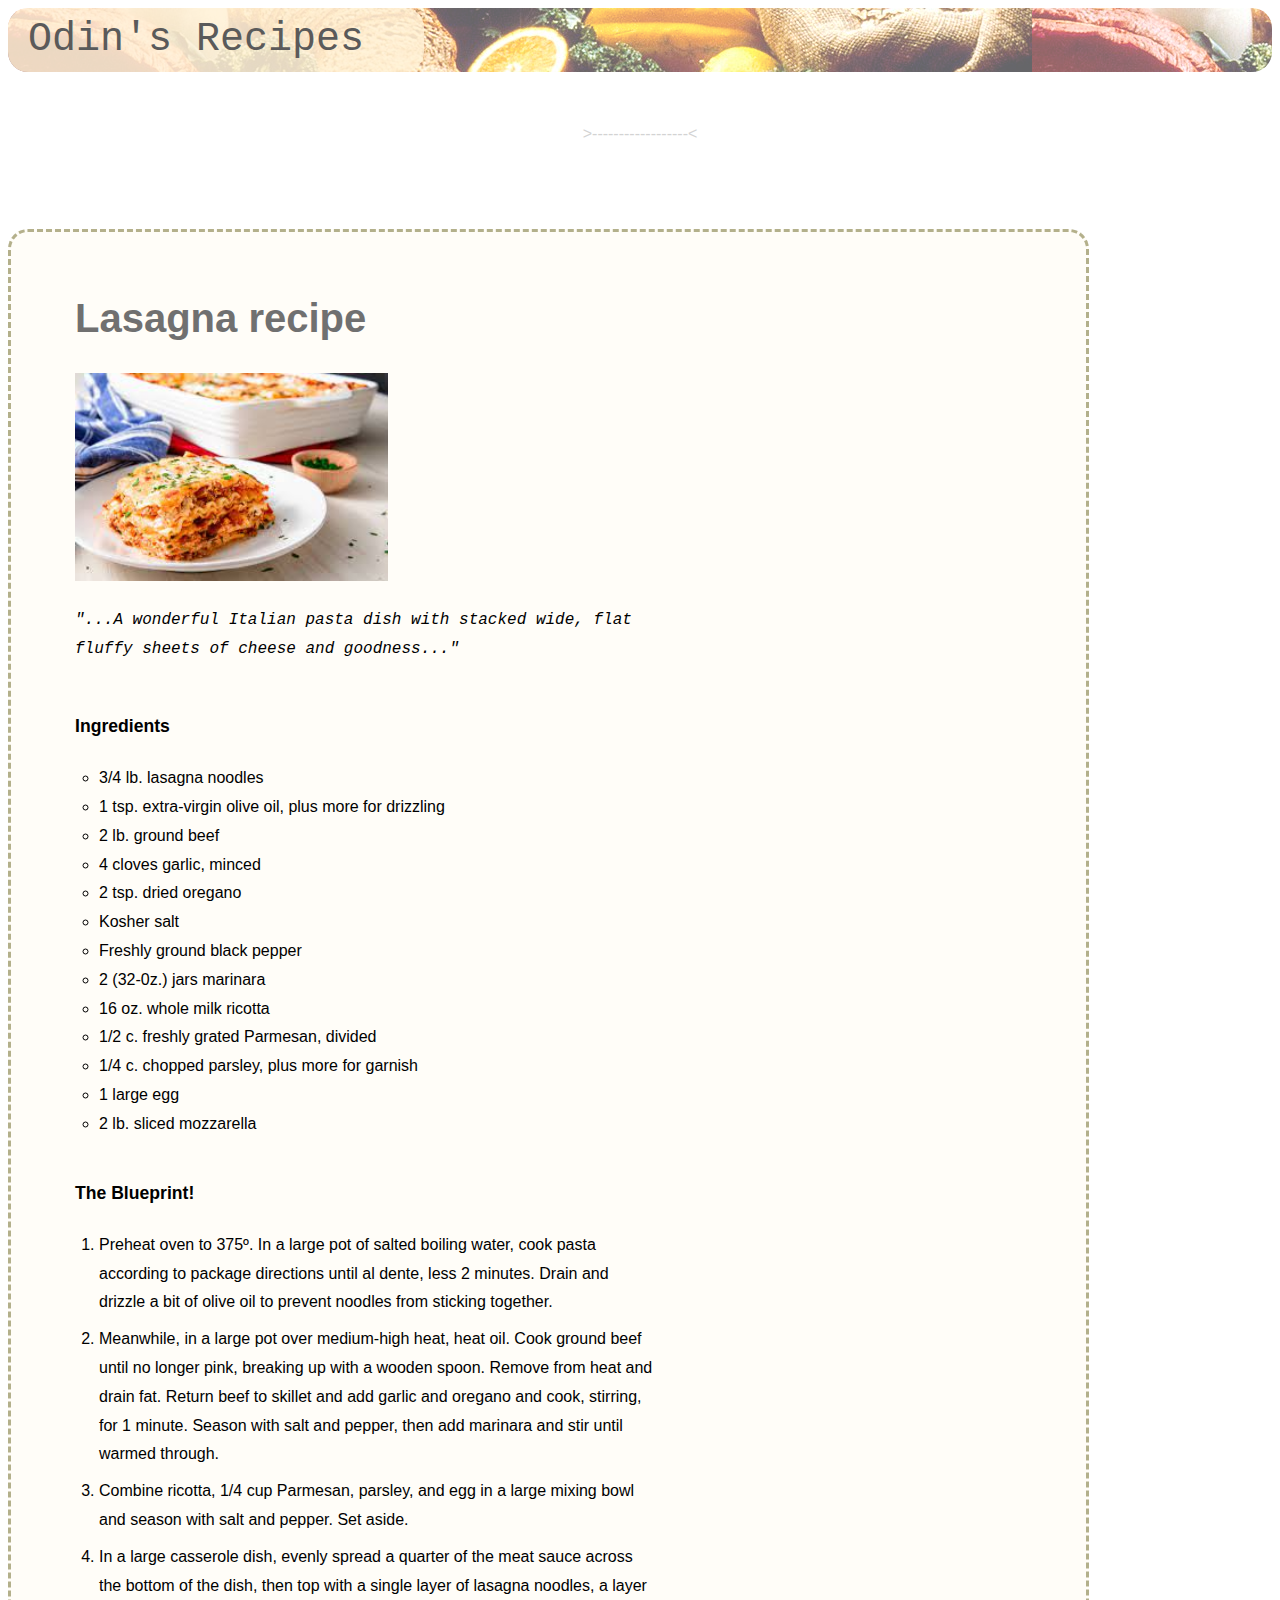
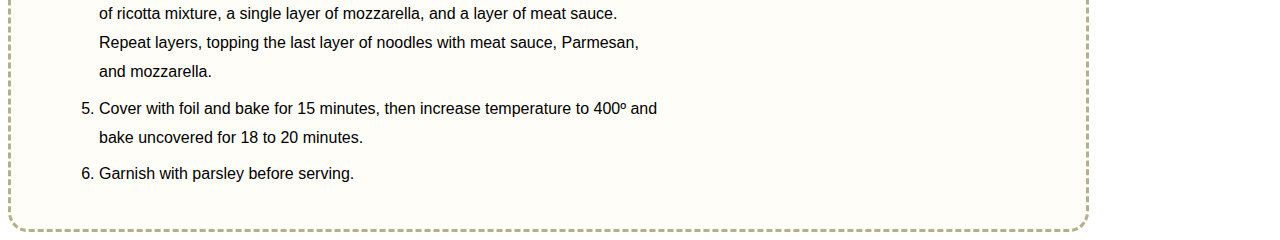
<file: recipes/lasagna.html>
<!DOCTYPE html>
<html lang="en">
<head> 
    <meta charset="utf-8">
    <meta name="author" content="math_lad">
    <title>Lasagna recipe</title>
    <link rel="stylesheet" href="../css/style.css">
</head>

<body>
    <div class="main-header-container">
        <div class="main-header-content">
            <a class="links" href="../index.html">Odin's Recipes</a>
        </div>
    </div>

    <div class="main-header-divider"> 
        >------------------<
    </div>

    <div class="recipe-container"> 
        <div class="recipe-title">
            <p>Lasagna recipe</p>
        </div> 

        <img class="recipe-img-dish" 
        src="../images/lasagna.jpeg" 
        alt="a delicious lasagna dish...">

        <div class="recipe-description">
            <p>"...A wonderful Italian pasta dish with stacked wide, flat fluffy sheets of cheese and goodness..."</p>
        </div>

        <div class="recipe-list-of-ingredients">
            <div class="recipe-list-of-ingredients-title">
                <h4>Ingredients</h4>
            </div>
            <ul>
                <li>3/4 lb. lasagna noodles</li>
                <li>1 tsp. extra-virgin olive oil, plus more for drizzling</li>
                <li>2 lb. ground beef</li>
                <li>4 cloves garlic, minced</li>
                <li>2 tsp. dried oregano</li>
                <li>Kosher salt</li>
                <li>Freshly ground black pepper</li>
                <li>2 (32-0z.) jars marinara</li>
                <li>16 oz. whole milk ricotta</li>
                <li>1/2 c. freshly grated Parmesan, divided</li>
                <li>1/4 c. chopped parsley, plus more for garnish</li>
                <li>1 large egg</li>
                <li>2 lb. sliced mozzarella</li>
            </ul>
        </div>

        <div class="recipe-list-of-blueprints">
            <div class="recipe-list-of-blueprints-title"> 
                <h4>The Blueprint!</h4>
            </div>

            <ol>
                <li>Preheat oven to 375º. In a large pot of salted boiling water, cook pasta according to package directions until al dente, less 2 minutes. Drain and drizzle a bit of olive oil to prevent noodles from sticking together.</li>
                <li>Meanwhile, in a large pot over medium-high heat, heat oil. Cook ground beef until no longer pink, breaking up with a wooden spoon. Remove from heat and drain fat. Return beef to skillet and add garlic and oregano and cook, stirring, for 1 minute. Season with salt and pepper, then add marinara and stir until warmed through.</li>
                <li>Combine ricotta, 1/4 cup Parmesan, parsley, and egg in a large mixing bowl and season with salt and pepper. Set aside.</li>
                <li>In a large casserole dish, evenly spread a quarter of the meat sauce across the bottom of the dish, then top with a single layer of lasagna noodles, a layer of ricotta mixture, a single layer of mozzarella, and a layer of meat sauce. Repeat layers, topping the last layer of noodles with meat sauce, Parmesan, and mozzarella.</li>
                <li>Cover with foil and bake for 15 minutes, then increase temperature to 400º and bake uncovered for 18 to 20 minutes.</li>
                <li>Garnish with parsley before serving.</li>
            </ol>

        </div>
    </div>
</body>
</html>
</file>
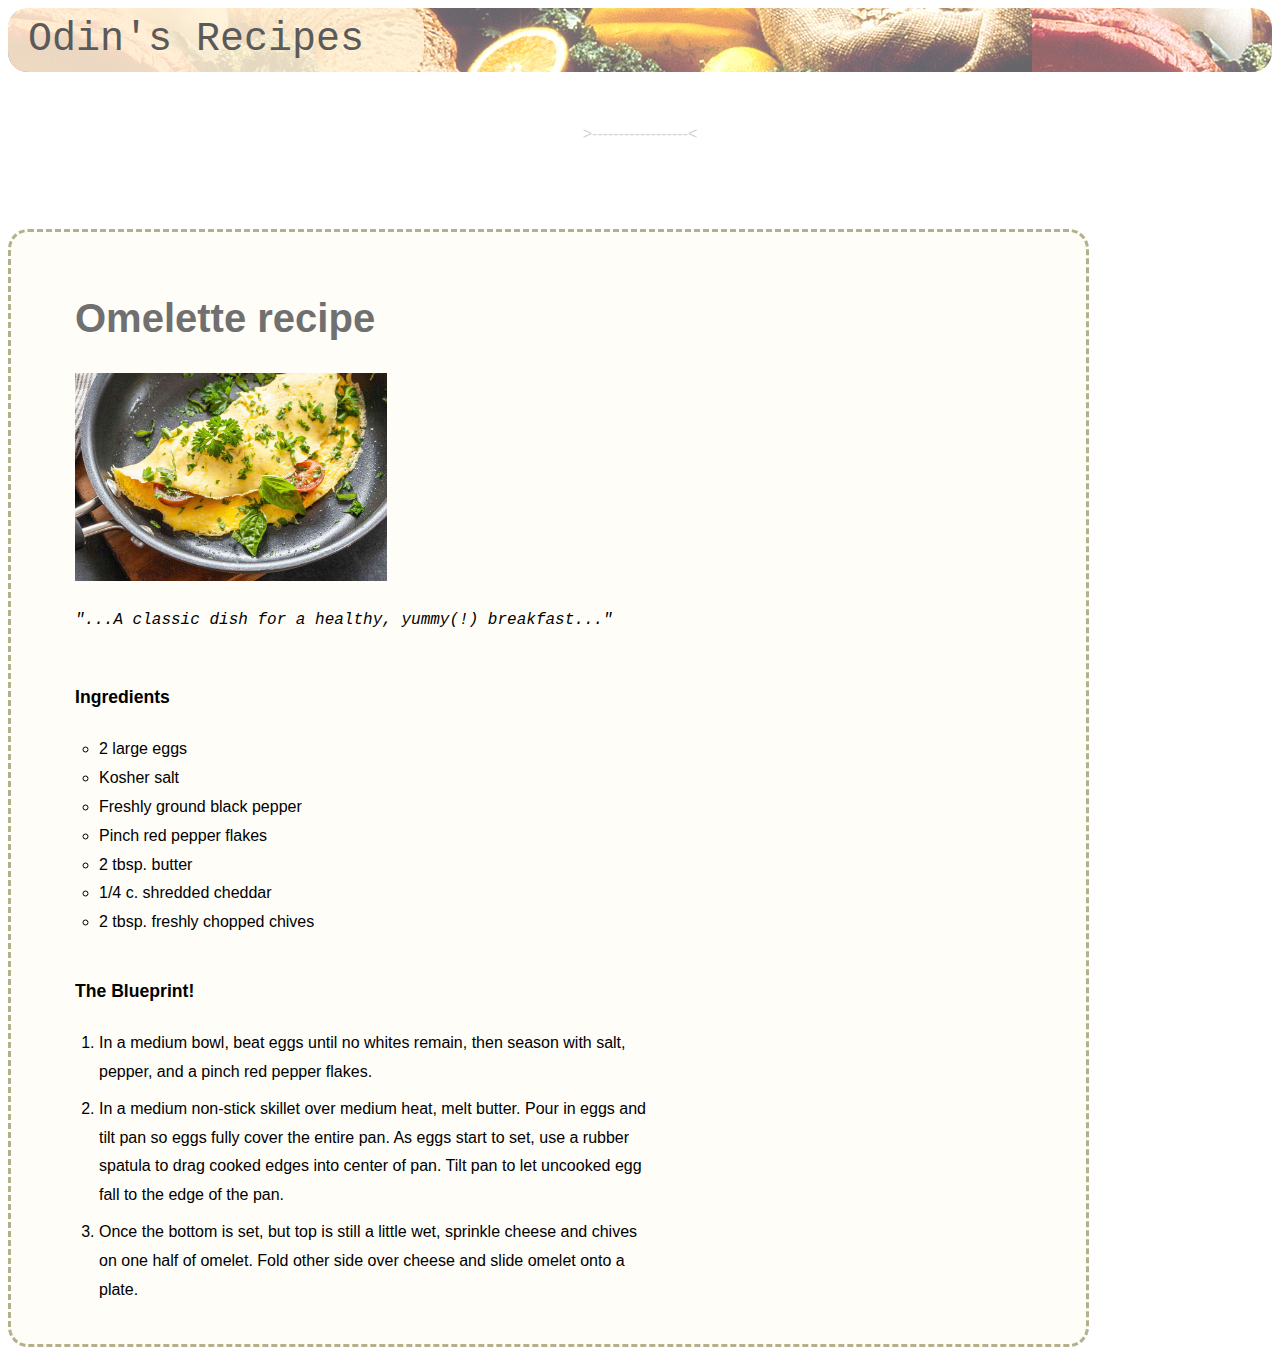
<file: recipes/omelette.html>
<!DOCTYPE html>
<html lang="en">
<head> 
    <meta charset="utf-8">
    <meta name="author" content="math_lad">
    <title>Omelette recipe</title>
    <link rel="stylesheet" href="../css/style.css">
</head>

<body>
    <div class="main-header-container">
        <div class="main-header-content">
            <a class="links" href="../index.html">Odin's Recipes</a>
        </div>
    </div>

    <div class="main-header-divider"> 
        >------------------<
    </div>

    <div class="recipe-container"> 
        <div class="recipe-title">
            <p>Omelette recipe</p>
        </div> 

        <img class="recipe-img-dish" 
        src="../images/omelette.jpg" 
        alt="a delicious omelette dish...">

        <div class="recipe-description">
            <p>"...A classic dish for a healthy, yummy(!) breakfast..."</p>
        </div>

        <div class="recipe-list-of-ingredients">
            <div class="recipe-list-of-ingredients-title">
                <h4>Ingredients</h4>
            </div>
            <ul>
                <li>2 large eggs</li>
                <li>Kosher salt</li>
                <li>Freshly ground black pepper</li>
                <li>Pinch red pepper flakes</li>
                <li>2 tbsp. butter</li>
                <li>1/4 c. shredded cheddar</li>
                <li>2 tbsp. freshly chopped chives</li>
            </ul>
        </div>

        <div class="recipe-list-of-blueprints">
            <div class="recipe-list-of-blueprints-title"> 
                <h4>The Blueprint!</h4>
            </div>
            <ol>
                <li>In a medium bowl, beat eggs until no whites remain, then season with salt, pepper, and a pinch red pepper flakes.</li>
                <li>In a medium non-stick skillet over medium heat, melt butter. Pour in eggs and tilt pan so eggs fully cover the entire pan. As eggs start to set, use a rubber spatula to drag cooked edges into center of pan. Tilt pan to let uncooked egg fall to the edge of the pan. </li>
                <li>Once the bottom is set, but top is still a little wet, sprinkle cheese and chives on one half of omelet. Fold other side over cheese and slide omelet onto a plate.</li>
            </ol>
        </div>
    </div>

</body>
</html>
</file>
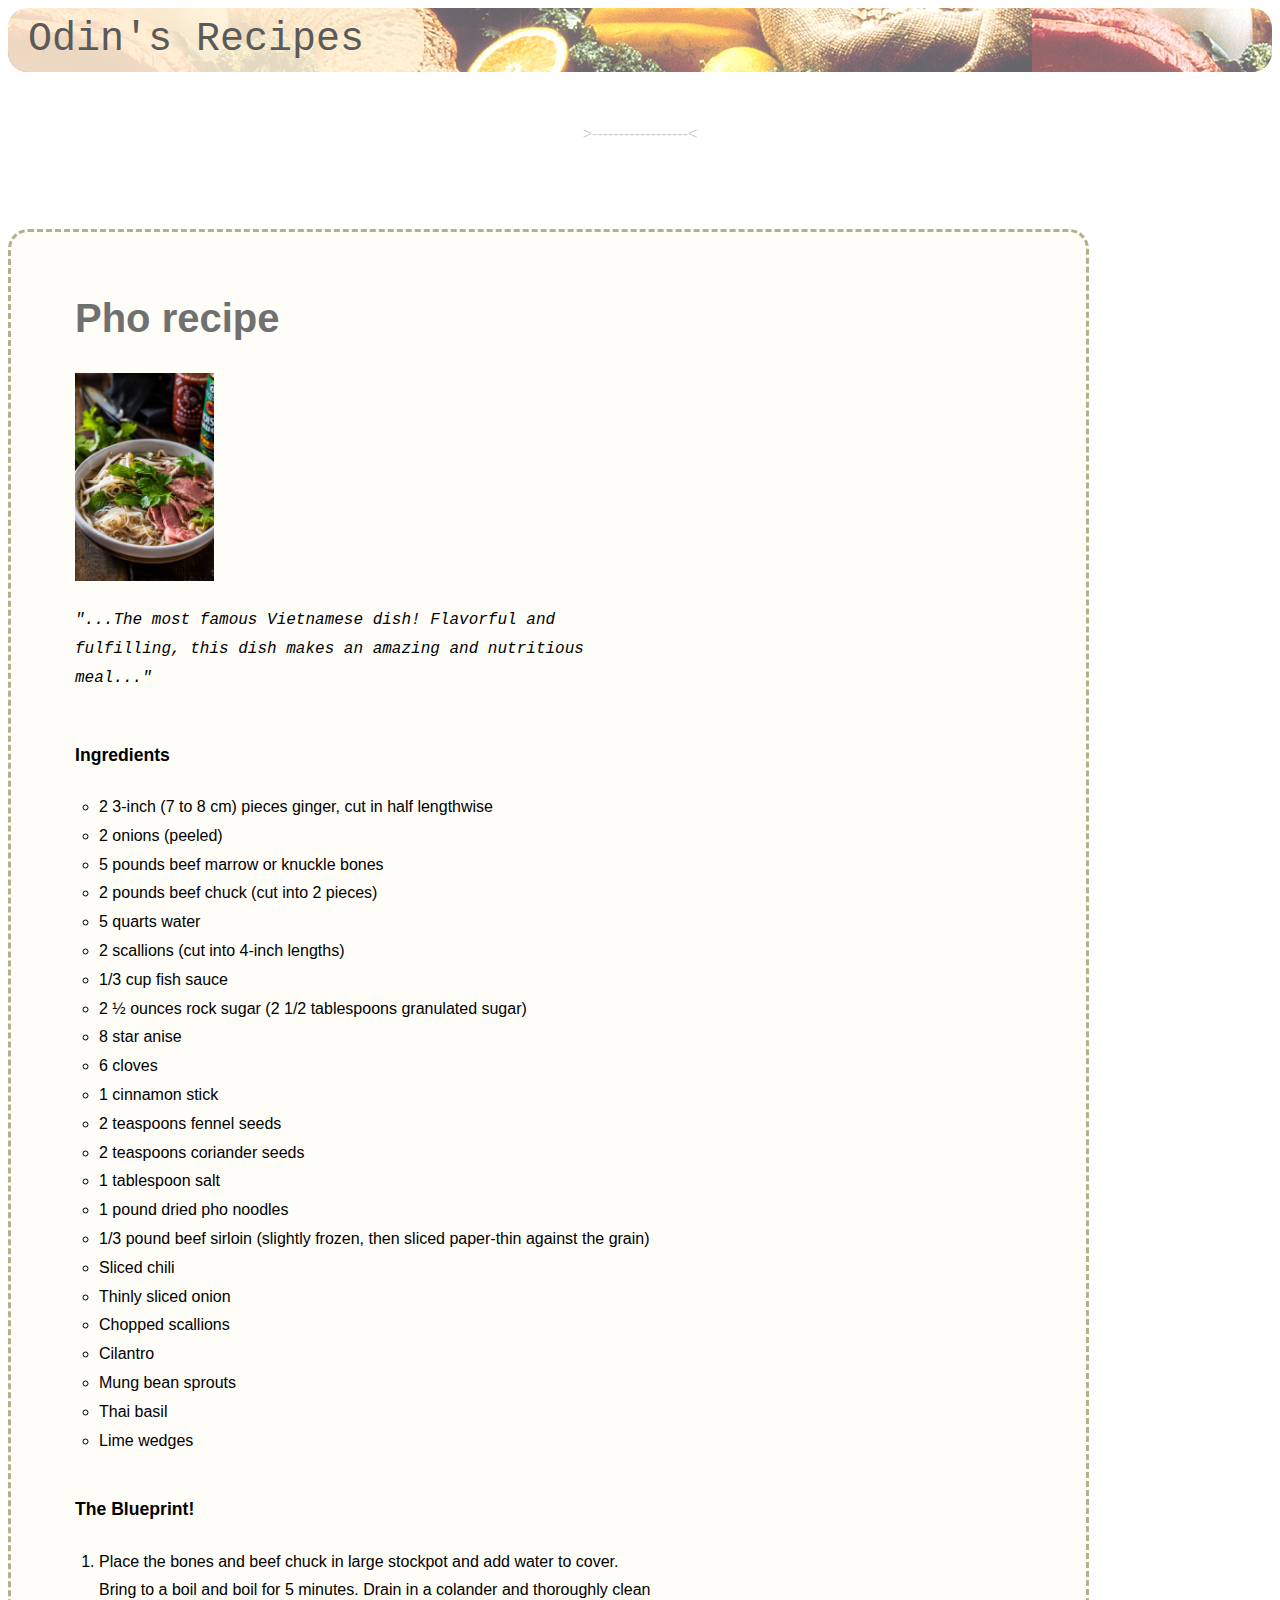
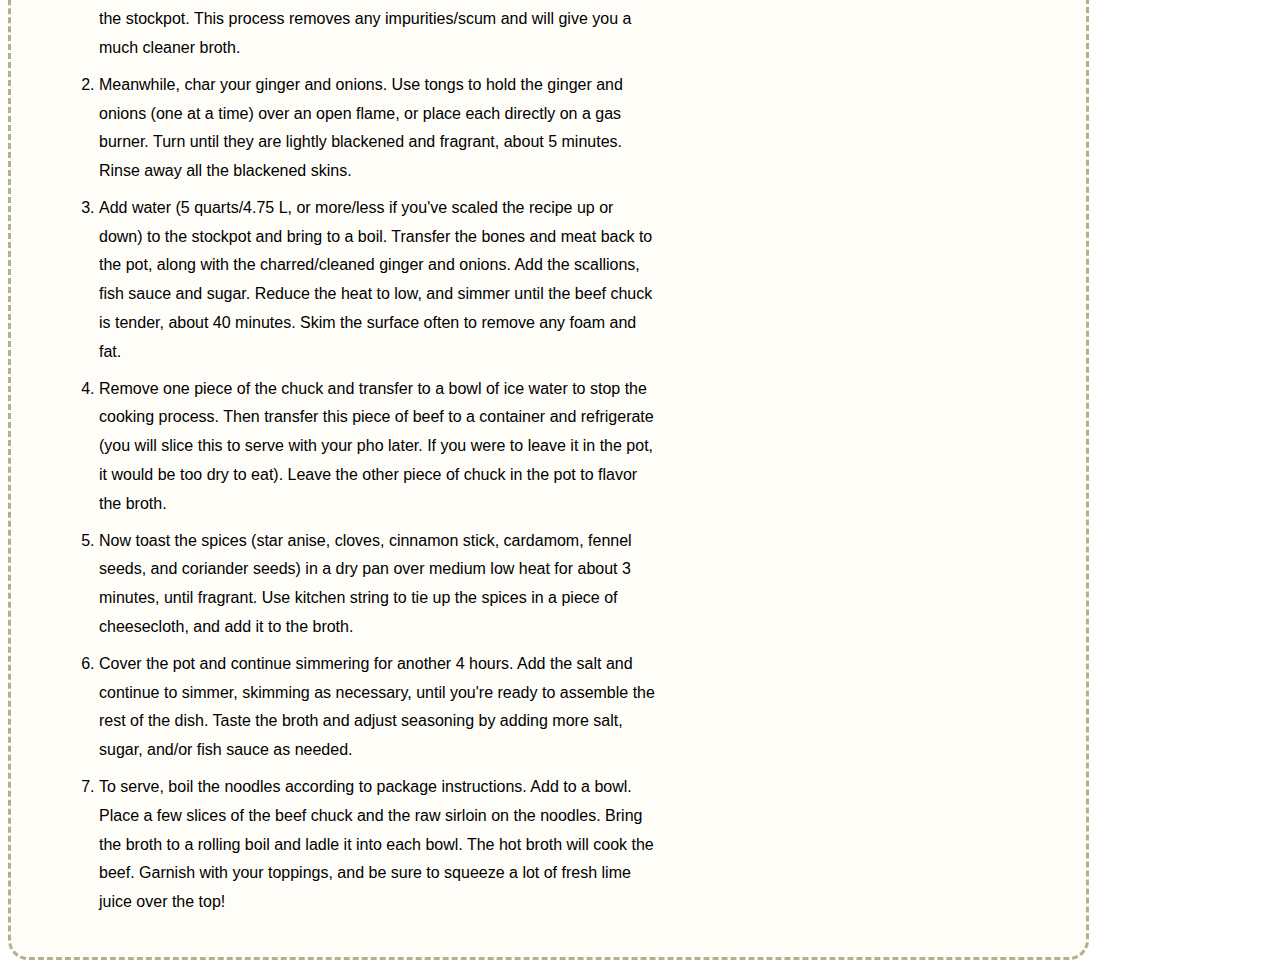
<file: recipes/pho.html>
<!DOCTYPE html>
<html lang="en">
<head> 
    <meta charset="utf-8">
    <meta name="author" content="math_lad">
    <title>Pho recipe</title>
    <link rel="stylesheet" href="../css/style.css">
</head>

<body>
    <div class="main-header-container">
        <div class="main-header-content">
            <a class="links" href="../index.html">Odin's Recipes</a>
        </div>
    </div>

    <div class="main-header-divider"> 
        >------------------<
    </div>

    <div class="recipe-container"> 
        <div class="recipe-title">
            <p>Pho recipe</p>
        </div>

        <img class="recipe-img-dish" 
        src="../images/pho.jpg" 
        alt="a delicious pho dish...">

        <div class="recipe-description">
            <p>"...The most famous Vietnamese dish! Flavorful and fulfilling, this dish makes an amazing and nutritious meal..."</p>
        </div>

        <div class="recipe-list-of-ingredients">
            <div class="recipe-list-of-ingredients-title">
                <h4>Ingredients</h4>
            </div>
            <ul>
                <li>2 3-inch (7 to 8 cm) pieces ginger, cut in half lengthwise</li>
                <li>2 onions (peeled)</li>
                <li>5 pounds beef marrow or knuckle bones</li>
                <li>2 pounds beef chuck (cut into 2 pieces)</li>
                <li>5 quarts water</li>
                <li>2 scallions (cut into 4-inch lengths)</li>
                <li>1/3 cup fish sauce</li>
                <li>2 ½ ounces rock sugar (2 1/2 tablespoons granulated sugar)</li>
                <li>8 star anise</li>
                <li>6 cloves</li>
                <li>1 cinnamon stick</li>
                <li>2 teaspoons fennel seeds</li>
                <li>2 teaspoons coriander seeds</li>
                <li>1 tablespoon salt</li>
                <li>1 pound dried pho noodles</li>
                <li>1/3 pound beef sirloin (slightly frozen, then sliced paper-thin against the grain)</li>
                <li>Sliced chili</li>
                <li>Thinly sliced onion</li>
                <li>Chopped scallions</li>
                <li>Cilantro</li>
                <li>Mung bean sprouts</li>
                <li>Thai basil</li>
                <li>Lime wedges</li>
            </ul>
        </div>
            
        <div class="recipe-list-of-blueprints">
            <div class="recipe-list-of-blueprints-title"> 
                <h4>The Blueprint!</h4>
            </div>
            <ol>
                <li>Place the bones and beef chuck in large stockpot and add water to cover. Bring to a boil and boil for 5 minutes. Drain in a colander and thoroughly clean the stockpot. This process removes any impurities/scum and will give you a much cleaner broth.</li>
                <li>Meanwhile, char your ginger and onions. Use tongs to hold the ginger and onions (one at a time) over an open flame, or place each directly on a gas burner. Turn until they are lightly blackened and fragrant, about 5 minutes. Rinse away all the blackened skins.</li>
                <li>Add water (5 quarts/4.75 L, or more/less if you've scaled the recipe up or down) to the stockpot and bring to a boil. Transfer the bones and meat back to the pot, along with the charred/cleaned ginger and onions. Add the scallions, fish sauce and sugar. Reduce the heat to low, and simmer until the beef chuck is tender, about 40 minutes. Skim the surface often to remove any foam and fat.</li>
                <li>Remove one piece of the chuck and transfer to a bowl of ice water to stop the cooking process. Then transfer this piece of beef to a container and refrigerate (you will slice this to serve with your pho later. If you were to leave it in the pot, it would be too dry to eat). Leave the other piece of chuck in the pot to flavor the broth.</li>
                <li>Now toast the spices (star anise, cloves, cinnamon stick, cardamom, fennel seeds, and coriander seeds) in a dry pan over medium low heat for about 3 minutes, until fragrant. Use kitchen string to tie up the spices in a piece of cheesecloth, and add it to the broth.</li>
                <li>Cover the pot and continue simmering for another 4 hours. Add the salt and continue to simmer, skimming as necessary, until you're ready to assemble the rest of the dish. Taste the broth and adjust seasoning by adding more salt, sugar, and/or fish sauce as needed.</li>
                <li>To serve, boil the noodles according to package instructions. Add to a bowl. Place a few slices of the beef chuck and the raw sirloin on the noodles. Bring the broth to a rolling boil and ladle it into each bowl. The hot broth will cook the beef. Garnish with your toppings, and be sure to squeeze a lot of fresh lime juice over the top!</li>
            </ol>
        </div>
    </div>

</body>
</html>
</file>
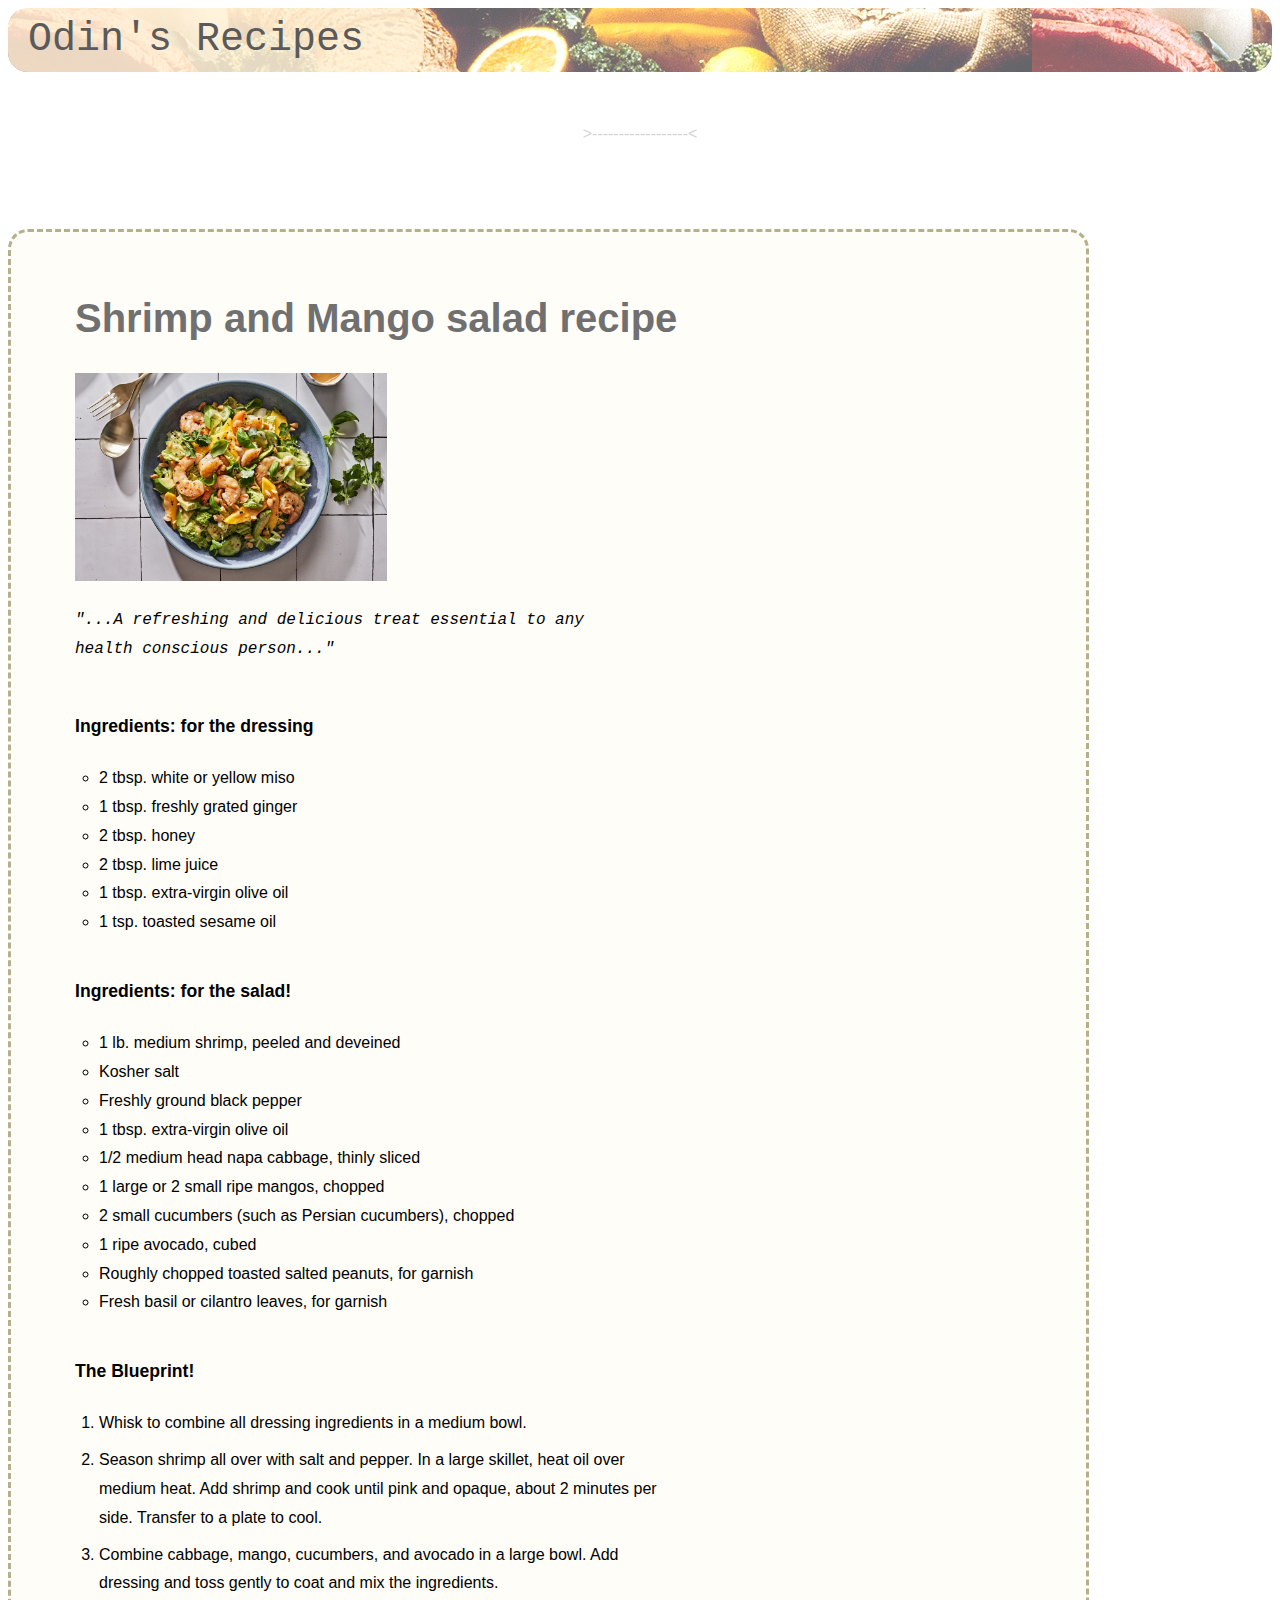
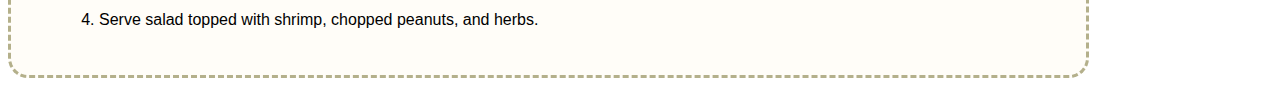
<file: recipes/salad.html>
<!DOCTYPE html>
<html lang="en">
<head> 
    <meta charset="utf-8">
    <meta name="author" content="math_lad">
    <title>Shrimp and Mango salad recipe</title>
    <link rel="stylesheet" href="../css/style.css">
</head>

<body>
    <div class="main-header-container">
        <div class="main-header-content">
            <a class="links" href="../index.html">Odin's Recipes</a>
        </div>
    </div>

    <div class="main-header-divider"> 
        >------------------<
    </div>

    <div class="recipe-container"> 
        <div class="recipe-title">
            <p>Shrimp and Mango salad recipe</p>
        </div> 

        <img class="recipe-img-dish" 
        src="../images/salad.jpg" 
        alt="a delicious salad dish...">

        <div class="recipe-description">
            <p>"...A refreshing and delicious treat essential to any health conscious person..."</p>
        </div>

        <div class="recipe-list-of-ingredients">
            <div class="recipe-list-of-ingredients-title">
                <h4>Ingredients: for the dressing</h4>
            </div>
            <ul>
                <li>2 tbsp. white or yellow miso</li>
                <li>1 tbsp. freshly grated ginger</li>
                <li>2 tbsp. honey </li>
                <li>2 tbsp. lime juice</li>
                <li>1 tbsp. extra-virgin olive oil</li>
                <li>1 tsp. toasted sesame oil</li>
            </ul>
        </div>

        <div class="recipe-list-of-ingredients">
            <div class="recipe-list-of-ingredients-title">
                <h4>Ingredients: for the salad!</h4>
            </div>
            <ul>
                <li>1 lb. medium shrimp, peeled and deveined </li>
                <li>Kosher salt</li>
                <li>Freshly ground black pepper</li>
                <li>1 tbsp. extra-virgin olive oil</li>
                <li>1/2 medium head napa cabbage, thinly sliced</li>
                <li>1 large or 2 small ripe mangos, chopped</li>
                <li>2 small cucumbers (such as Persian cucumbers), chopped</li>
                <li>1 ripe avocado, cubed</li>
                <li>Roughly chopped toasted salted peanuts, for garnish </li>
                <li>Fresh basil or cilantro leaves, for garnish</li>
            </ul>
        </div>

        <div class="recipe-list-of-blueprints">
            <div class="recipe-list-of-blueprints-title"> 
                <h4>The Blueprint!</h4>
            </div>
            <ol>
                <li>Whisk to combine all dressing ingredients in a medium bowl.</li>
                <li>Season shrimp all over with salt and pepper. In a large skillet, heat oil over medium heat. Add shrimp and cook until pink and opaque, about 2 minutes per side. Transfer to a plate to cool.</li>
                <li>Combine cabbage, mango, cucumbers, and avocado in a large bowl. Add dressing and toss gently to coat and mix the ingredients.
                </li>
                <li>Serve salad topped with shrimp, chopped peanuts, and herbs.</li>
            </ol>
        </div>
    </div>

</body>
</html>
</file>
<file: css/style.css>
/* ---------------- general css for all pages ---------------- */
body {
    font-family: 'Franklin Gothic Medium', 'Arial Narrow', Arial, sans-serif;
    line-height: 1.8em;
}

.links {
    text-decoration: none;
    color: #353535;
}

/* -------------- everything below will modify main page ------------ */
.main-header-container {
    display: flex;
    align-items: stretch;

    height: 4em;
    border-radius: 20px;

    background: 
        rgba(255, 255, 255, 0.4) 
        url(../images/foodheader.jpg);
    background-blend-mode: lighten;
    background-position-x: 0em;
    background-position-y: -16em;
}

.main-header-content {
    display: flex;
    align-items: center;
    justify-content: center;

    padding: 0em 1.5em 0em 0.5em;
    border-radius: 20px;

    background-color: rgba(255, 241, 212, 0.822);
    font-size: 2.5rem;
    font-family:'Courier New', Courier, monospace;
}

.main-header-content .links {
    color: #5a5a5a;
}

.main-header-divider {
    width: 50%;
    max-width: 35em;
    padding: 0;
    margin: 3em auto;
    margin-bottom: 5em;

    color: #d3d3d3;
    text-align: center;
}

.main-content-container {
    height: auto;
    width: 60%;
    margin: auto;
    padding: 2em 3em 2em 3em;
    border-style: solid;
    border-color: #6d4522;
    border-radius: 20px;
    border-width: 2px;

    background-color: rgb(255, 246, 228);
    /* text-align: center; */
    font-size: 1.1rem;
    font-family: 'Courier New', Courier, monospace;
    font-style: italic;
}

.main-list-of-recipes {
    list-style: none;
    list-style-position: inside;

    width: 50%;
    max-width: 35em;
    padding: 0;
    margin: 5em auto;

    font-size: 1.2rem;
    font-family:Impact, Haettenschweiler, 'Arial Narrow Bold', sans-serif;
}

.main-list-of-recipes li {
    margin: 1em 0em 1em 0em;
    padding: 0.3em;
    border-style: solid;
    border-color: #8b8b8b;
    border-radius: 20px;
    border-width: 1px;

    text-align: center;
    font-style: italic;
}

/* ------------ everything below will modify recipe pages------------ */
.recipe-container {
    width: 80%;
    padding: 2em 0em 0em 4em;
    border: #817d4298;
    border-style:dashed;
    border-radius: 20px;
    border-width: 3px;

    background-color: #fffdf8;
}

.recipe-title {
    margin: 0em 0em 1em 0em;

    color: #707070;
    font-size: 2.5rem;
    font-weight: 700;
}

.recipe-description {
    max-width: 35em;
    margin: 0em 0em 3em 0em;
    
    font-family: 'Courier New', Courier, monospace;
    font-size: 1rem;
    font-style: italic;
    font-weight: 500;
}

.recipe-img-dish {
    width: auto;
    height: 13em;
}

.recipe-list-of-ingredients-title {
    font-size: 1.1rem;
}

.recipe-list-of-ingredients ul {
    list-style:circle;

    max-width: 35em;
    padding: 0;
    margin: 0em 1.5em 2.5em 1.5em;

    font-size: 1rem;
}

.recipe-list-of-blueprints-title {
    font-size: 1.1rem;
}

.recipe-list-of-blueprints ol {
    max-width: 35em;
    padding: 0;
    margin: 0em 1.5em 2.5em 1.5em;

    font-size: 1rem;
}

.recipe-list-of-blueprints li {
    padding: 0;
    margin: 0em 0em 0.5em 0em;
}
</file>
